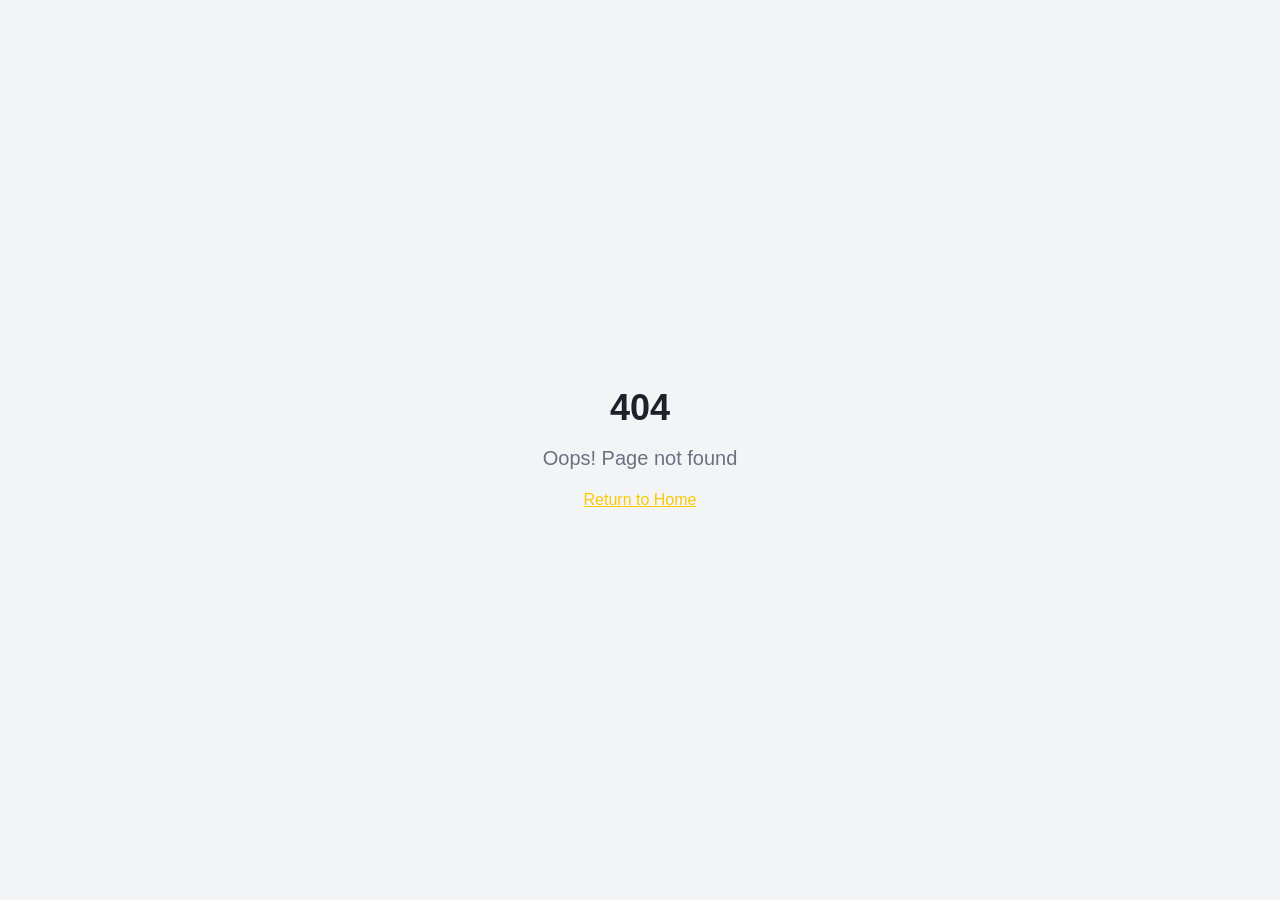
<file: index.html>
<!doctype html>
<html lang="pt-BR">
<head>
    <meta charset="UTF-8" />
    <meta name="viewport" content="width=device-width, initial-scale=1.0" />
    <title>Vonixx Kit Completo Automotivo - Limpeza Profissional</title>
    <meta name="description" content="Kit completo Vonixx para limpeza e proteção automotiva profissional. Shampoo V-Floc, cera, restaurador e acessórios com 65% OFF." />
    <meta name="author" content="Vonixx" />

    <!-- Preconnect for fonts (non-blocking) -->
    <link rel="preconnect" href="https://fonts.googleapis.com" />
    <link rel="preconnect" href="https://fonts.gstatic.com" crossorigin />

    <!-- Load Google Fonts non-blocking -->
    <link
      rel="preload"
      as="style"
      href="https://fonts.googleapis.com/css2?family=Bebas+Neue&family=Barlow+Condensed:wght@400;600;700&family=Barlow:wght@400;500&display=swap"
    />
    <link
      rel="stylesheet"
      href="https://fonts.googleapis.com/css2?family=Bebas+Neue&family=Barlow+Condensed:wght@400;600;700&family=Barlow:wght@400;500&display=swap"
      media="print"
      onload="this.media='all'"
    />
    <noscript>
      <link
        rel="stylesheet"
        href="https://fonts.googleapis.com/css2?family=Bebas+Neue&family=Barlow+Condensed:wght@400;600;700&family=Barlow:wght@400;500&display=swap"
      />
    </noscript>

    <meta property="og:type" content="website" />
    <meta property="og:image" content="https://pub-bb2e103a32db4e198524a2e9ed8f35b4.r2.dev/6421c3aa-7ce2-4e5e-9660-d3e873d9a4b6/id-preview-0fb4d613--0a7b7b4f-f9e5-4b8b-aeca-4eb2f7c4ab48.lovable.app-1776446197202.png" />
    <meta name="twitter:card" content="summary_large_image" />
    <meta name="twitter:site" content="@Lovable" />
    <meta name="twitter:image" content="https://pub-bb2e103a32db4e198524a2e9ed8f35b4.r2.dev/6421c3aa-7ce2-4e5e-9660-d3e873d9a4b6/id-preview-0fb4d613--0a7b7b4f-f9e5-4b8b-aeca-4eb2f7c4ab48.lovable.app-1776446197202.png" />
    <meta property="og:title" content="Vonixx Kit Completo Automotivo" />
    <meta name="twitter:title" content="Vonixx Kit Completo Automotivo" />
    <meta property="og:description" content="Kit completo para limpeza e proteção automotiva com 65% OFF." />
    <meta name="twitter:description" content="Kit completo para limpeza e proteção automotiva com 65% OFF." />
  <script type="module" crossorigin src="/assets/index-DQ3C_1ch.js"></script>
  <link rel="stylesheet" crossorigin href="/assets/index-BkvlyKOv.css">

    <link rel="preload" as="image" href="/assets/product-kit-vonixx-Ca8s7fiO.webp" fetchpriority="high" />
</head>

  <body>
    <div id="root"></div>

    <!-- TikTok Pixel via UTMify -->
    <script>
      window.tikTokPixelId = "69e83ec73b30e5cc59d57d98";

      var a = document.createElement("script");
      a.setAttribute("async", "");
      a.setAttribute("defer", "");
      a.setAttribute("src", "https://cdn.utmify.com.br/scripts/pixel/pixel-tiktok.js");
      document.head.appendChild(a);
    </script>
  </body>
</html>
</file>
<file: assets/index-BkvlyKOv.css>
*,:before,:after{--tw-border-spacing-x: 0;--tw-border-spacing-y: 0;--tw-translate-x: 0;--tw-translate-y: 0;--tw-rotate: 0;--tw-skew-x: 0;--tw-skew-y: 0;--tw-scale-x: 1;--tw-scale-y: 1;--tw-pan-x: ;--tw-pan-y: ;--tw-pinch-zoom: ;--tw-scroll-snap-strictness: proximity;--tw-gradient-from-position: ;--tw-gradient-via-position: ;--tw-gradient-to-position: ;--tw-ordinal: ;--tw-slashed-zero: ;--tw-numeric-figure: ;--tw-numeric-spacing: ;--tw-numeric-fraction: ;--tw-ring-inset: ;--tw-ring-offset-width: 0px;--tw-ring-offset-color: #fff;--tw-ring-color: rgb(59 130 246 / .5);--tw-ring-offset-shadow: 0 0 #0000;--tw-ring-shadow: 0 0 #0000;--tw-shadow: 0 0 #0000;--tw-shadow-colored: 0 0 #0000;--tw-blur: ;--tw-brightness: ;--tw-contrast: ;--tw-grayscale: ;--tw-hue-rotate: ;--tw-invert: ;--tw-saturate: ;--tw-sepia: ;--tw-drop-shadow: ;--tw-backdrop-blur: ;--tw-backdrop-brightness: ;--tw-backdrop-contrast: ;--tw-backdrop-grayscale: ;--tw-backdrop-hue-rotate: ;--tw-backdrop-invert: ;--tw-backdrop-opacity: ;--tw-backdrop-saturate: ;--tw-backdrop-sepia: ;--tw-contain-size: ;--tw-contain-layout: ;--tw-contain-paint: ;--tw-contain-style: }::backdrop{--tw-border-spacing-x: 0;--tw-border-spacing-y: 0;--tw-translate-x: 0;--tw-translate-y: 0;--tw-rotate: 0;--tw-skew-x: 0;--tw-skew-y: 0;--tw-scale-x: 1;--tw-scale-y: 1;--tw-pan-x: ;--tw-pan-y: ;--tw-pinch-zoom: ;--tw-scroll-snap-strictness: proximity;--tw-gradient-from-position: ;--tw-gradient-via-position: ;--tw-gradient-to-position: ;--tw-ordinal: ;--tw-slashed-zero: ;--tw-numeric-figure: ;--tw-numeric-spacing: ;--tw-numeric-fraction: ;--tw-ring-inset: ;--tw-ring-offset-width: 0px;--tw-ring-offset-color: #fff;--tw-ring-color: rgb(59 130 246 / .5);--tw-ring-offset-shadow: 0 0 #0000;--tw-ring-shadow: 0 0 #0000;--tw-shadow: 0 0 #0000;--tw-shadow-colored: 0 0 #0000;--tw-blur: ;--tw-brightness: ;--tw-contrast: ;--tw-grayscale: ;--tw-hue-rotate: ;--tw-invert: ;--tw-saturate: ;--tw-sepia: ;--tw-drop-shadow: ;--tw-backdrop-blur: ;--tw-backdrop-brightness: ;--tw-backdrop-contrast: ;--tw-backdrop-grayscale: ;--tw-backdrop-hue-rotate: ;--tw-backdrop-invert: ;--tw-backdrop-opacity: ;--tw-backdrop-saturate: ;--tw-backdrop-sepia: ;--tw-contain-size: ;--tw-contain-layout: ;--tw-contain-paint: ;--tw-contain-style: }*,:before,:after{box-sizing:border-box;border-width:0;border-style:solid;border-color:#e5e7eb}:before,:after{--tw-content: ""}html,:host{line-height:1.5;-webkit-text-size-adjust:100%;-moz-tab-size:4;-o-tab-size:4;tab-size:4;font-family:ui-sans-serif,system-ui,sans-serif,"Apple Color Emoji","Segoe UI Emoji",Segoe UI Symbol,"Noto Color Emoji";font-feature-settings:normal;font-variation-settings:normal;-webkit-tap-highlight-color:transparent}body{margin:0;line-height:inherit}hr{height:0;color:inherit;border-top-width:1px}abbr:where([title]){-webkit-text-decoration:underline dotted;text-decoration:underline dotted}h1,h2,h3,h4,h5,h6{font-size:inherit;font-weight:inherit}a{color:inherit;text-decoration:inherit}b,strong{font-weight:bolder}code,kbd,samp,pre{font-family:ui-monospace,SFMono-Regular,Menlo,Monaco,Consolas,Liberation Mono,Courier New,monospace;font-feature-settings:normal;font-variation-settings:normal;font-size:1em}small{font-size:80%}sub,sup{font-size:75%;line-height:0;position:relative;vertical-align:baseline}sub{bottom:-.25em}sup{top:-.5em}table{text-indent:0;border-color:inherit;border-collapse:collapse}button,input,optgroup,select,textarea{font-family:inherit;font-feature-settings:inherit;font-variation-settings:inherit;font-size:100%;font-weight:inherit;line-height:inherit;letter-spacing:inherit;color:inherit;margin:0;padding:0}button,select{text-transform:none}button,input:where([type=button]),input:where([type=reset]),input:where([type=submit]){-webkit-appearance:button;background-color:transparent;background-image:none}:-moz-focusring{outline:auto}:-moz-ui-invalid{box-shadow:none}progress{vertical-align:baseline}::-webkit-inner-spin-button,::-webkit-outer-spin-button{height:auto}[type=search]{-webkit-appearance:textfield;outline-offset:-2px}::-webkit-search-decoration{-webkit-appearance:none}::-webkit-file-upload-button{-webkit-appearance:button;font:inherit}summary{display:list-item}blockquote,dl,dd,h1,h2,h3,h4,h5,h6,hr,figure,p,pre{margin:0}fieldset{margin:0;padding:0}legend{padding:0}ol,ul,menu{list-style:none;margin:0;padding:0}dialog{padding:0}textarea{resize:vertical}input::-moz-placeholder,textarea::-moz-placeholder{opacity:1;color:#9ca3af}input::placeholder,textarea::placeholder{opacity:1;color:#9ca3af}button,[role=button]{cursor:pointer}:disabled{cursor:default}img,svg,video,canvas,audio,iframe,embed,object{display:block;vertical-align:middle}img,video{max-width:100%;height:auto}[hidden]:where(:not([hidden=until-found])){display:none}:root{--background: 0 0% 100%;--foreground: 220 20% 14%;--card: 0 0% 100%;--card-foreground: 220 20% 14%;--popover: 0 0% 100%;--popover-foreground: 220 20% 14%;--primary: 48 96% 50%;--primary-foreground: 0 0% 8%;--secondary: 145 60% 42%;--secondary-foreground: 0 0% 100%;--muted: 220 14% 96%;--muted-foreground: 220 10% 46%;--accent: 36 100% 50%;--accent-foreground: 0 0% 100%;--destructive: 0 84% 60%;--destructive-foreground: 0 0% 100%;--border: 220 13% 91%;--input: 220 13% 91%;--ring: 48 96% 50%;--radius: .5rem;--banner-bg: 48 96% 50%;--banner-foreground: 0 0% 100%;--discount-badge: 0 84% 55%;--discount-badge-foreground: 0 0% 100%;--price-old: 220 10% 50%;--price-current: 220 20% 14%;--stars: 45 100% 51%;--success: 145 65% 32%;--success-foreground: 0 0% 100%;--surface-elevated: 0 0% 100%;--surface-subtle: 220 14% 97%;--sidebar-background: 0 0% 98%;--sidebar-foreground: 240 5.3% 26.1%;--sidebar-primary: 240 5.9% 10%;--sidebar-primary-foreground: 0 0% 98%;--sidebar-accent: 240 4.8% 95.9%;--sidebar-accent-foreground: 240 5.9% 10%;--sidebar-border: 220 13% 91%;--sidebar-ring: 217.2 91.2% 59.8%}*{border-color:hsl(var(--border))}body{background-color:hsl(var(--background));font-family:ui-sans-serif,system-ui,sans-serif,"Apple Color Emoji","Segoe UI Emoji",Segoe UI Symbol,"Noto Color Emoji";color:hsl(var(--foreground));-webkit-font-smoothing:antialiased;-moz-osx-font-smoothing:grayscale;font-family:Inter,sans-serif}.container{width:100%;margin-right:auto;margin-left:auto;padding-right:2rem;padding-left:2rem}@media (min-width: 1400px){.container{max-width:1400px}}.sr-only{position:absolute;width:1px;height:1px;padding:0;margin:-1px;overflow:hidden;clip:rect(0,0,0,0);white-space:nowrap;border-width:0}.pointer-events-none{pointer-events:none}.pointer-events-auto{pointer-events:auto}.visible{visibility:visible}.invisible{visibility:hidden}.fixed{position:fixed}.absolute{position:absolute}.relative{position:relative}.inset-0{inset:0}.inset-x-0{left:0;right:0}.inset-y-0{top:0;bottom:0}.-bottom-10{bottom:-2.5rem}.-bottom-12{bottom:-3rem}.-left-10{left:-2.5rem}.-left-12{left:-3rem}.-right-12{right:-3rem}.-right-16{right:-4rem}.-right-2{right:-.5rem}.-top-1\.5{top:-.375rem}.-top-12{top:-3rem}.-top-16{top:-4rem}.bottom-0{bottom:0}.left-0{left:0}.left-1{left:.25rem}.left-1\/2{left:50%}.left-2{left:.5rem}.left-3{left:.75rem}.left-\[50\%\]{left:50%}.right-0{right:0}.right-1{right:.25rem}.right-2{right:.5rem}.right-3{right:.75rem}.right-4{right:1rem}.top-0{top:0}.top-1\.5{top:.375rem}.top-1\/2{top:50%}.top-2{top:.5rem}.top-3{top:.75rem}.top-3\.5{top:.875rem}.top-4{top:1rem}.top-\[1px\]{top:1px}.top-\[50\%\]{top:50%}.top-\[60\%\]{top:60%}.top-full{top:100%}.z-10{z-index:10}.z-20{z-index:20}.z-50{z-index:50}.z-\[100\]{z-index:100}.z-\[1\]{z-index:1}.-mx-1{margin-left:-.25rem;margin-right:-.25rem}.mx-2{margin-left:.5rem;margin-right:.5rem}.mx-3\.5{margin-left:.875rem;margin-right:.875rem}.mx-8{margin-left:2rem;margin-right:2rem}.mx-auto{margin-left:auto;margin-right:auto}.my-0\.5{margin-top:.125rem;margin-bottom:.125rem}.my-1{margin-top:.25rem;margin-bottom:.25rem}.-mb-px{margin-bottom:-1px}.-ml-4{margin-left:-1rem}.-mt-4{margin-top:-1rem}.mb-1{margin-bottom:.25rem}.mb-2{margin-bottom:.5rem}.mb-3{margin-bottom:.75rem}.mb-4{margin-bottom:1rem}.mb-6{margin-bottom:1.5rem}.mb-7{margin-bottom:1.75rem}.ml-1{margin-left:.25rem}.ml-auto{margin-left:auto}.mr-2{margin-right:.5rem}.mt-0\.5{margin-top:.125rem}.mt-1{margin-top:.25rem}.mt-1\.5{margin-top:.375rem}.mt-10{margin-top:2.5rem}.mt-16{margin-top:4rem}.mt-2{margin-top:.5rem}.mt-24{margin-top:6rem}.mt-4{margin-top:1rem}.mt-5{margin-top:1.25rem}.mt-6{margin-top:1.5rem}.mt-8{margin-top:2rem}.mt-auto{margin-top:auto}.line-clamp-2{overflow:hidden;display:-webkit-box;-webkit-box-orient:vertical;-webkit-line-clamp:2}.block{display:block}.inline-block{display:inline-block}.flex{display:flex}.inline-flex{display:inline-flex}.table{display:table}.grid{display:grid}.hidden{display:none}.aspect-square{aspect-ratio:1 / 1}.aspect-video{aspect-ratio:16 / 9}.size-4{width:1rem;height:1rem}.h-1\.5{height:.375rem}.h-10{height:2.5rem}.h-11{height:2.75rem}.h-12{height:3rem}.h-2{height:.5rem}.h-2\.5{height:.625rem}.h-20{height:5rem}.h-3{height:.75rem}.h-3\.5{height:.875rem}.h-4{height:1rem}.h-40{height:10rem}.h-5{height:1.25rem}.h-52{height:13rem}.h-6{height:1.5rem}.h-7{height:1.75rem}.h-8{height:2rem}.h-80{height:20rem}.h-9{height:2.25rem}.h-\[1px\]{height:1px}.h-\[var\(--radix-navigation-menu-viewport-height\)\]{height:var(--radix-navigation-menu-viewport-height)}.h-\[var\(--radix-select-trigger-height\)\]{height:var(--radix-select-trigger-height)}.h-auto{height:auto}.h-full{height:100%}.h-px{height:1px}.h-svh{height:100svh}.max-h-96{max-height:24rem}.max-h-\[300px\]{max-height:300px}.max-h-\[50vh\]{max-height:50vh}.max-h-full{max-height:100%}.max-h-screen{max-height:100vh}.min-h-0{min-height:0px}.min-h-\[80px\]{min-height:80px}.min-h-screen{min-height:100vh}.min-h-svh{min-height:100svh}.w-0{width:0px}.w-1{width:.25rem}.w-1\.5{width:.375rem}.w-10{width:2.5rem}.w-11{width:2.75rem}.w-14{width:3.5rem}.w-2{width:.5rem}.w-2\.5{width:.625rem}.w-20{width:5rem}.w-3{width:.75rem}.w-3\.5{width:.875rem}.w-3\/4{width:75%}.w-4{width:1rem}.w-5{width:1.25rem}.w-52{width:13rem}.w-6{width:1.5rem}.w-64{width:16rem}.w-7{width:1.75rem}.w-72{width:18rem}.w-8{width:2rem}.w-80{width:20rem}.w-9{width:2.25rem}.w-\[--sidebar-width\]{width:var(--sidebar-width)}.w-\[100px\]{width:100px}.w-\[1px\]{width:1px}.w-auto{width:auto}.w-full{width:100%}.w-max{width:-moz-max-content;width:max-content}.w-px{width:1px}.min-w-0{min-width:0px}.min-w-5{min-width:1.25rem}.min-w-\[100px\]{min-width:100px}.min-w-\[12rem\]{min-width:12rem}.min-w-\[40px\]{min-width:40px}.min-w-\[8rem\]{min-width:8rem}.min-w-\[var\(--radix-select-trigger-width\)\]{min-width:var(--radix-select-trigger-width)}.max-w-\[--skeleton-width\]{max-width:var(--skeleton-width)}.max-w-full{max-width:100%}.max-w-lg{max-width:32rem}.max-w-max{max-width:-moz-max-content;max-width:max-content}.max-w-xl{max-width:36rem}.flex-1{flex:1 1 0%}.flex-shrink-0,.shrink-0{flex-shrink:0}.grow{flex-grow:1}.grow-0{flex-grow:0}.basis-full{flex-basis:100%}.caption-bottom{caption-side:bottom}.border-collapse{border-collapse:collapse}.-translate-x-1\/2{--tw-translate-x: -50%;transform:translate(var(--tw-translate-x),var(--tw-translate-y)) rotate(var(--tw-rotate)) skew(var(--tw-skew-x)) skewY(var(--tw-skew-y)) scaleX(var(--tw-scale-x)) scaleY(var(--tw-scale-y))}.-translate-x-px{--tw-translate-x: -1px;transform:translate(var(--tw-translate-x),var(--tw-translate-y)) rotate(var(--tw-rotate)) skew(var(--tw-skew-x)) skewY(var(--tw-skew-y)) scaleX(var(--tw-scale-x)) scaleY(var(--tw-scale-y))}.-translate-y-1\/2{--tw-translate-y: -50%;transform:translate(var(--tw-translate-x),var(--tw-translate-y)) rotate(var(--tw-rotate)) skew(var(--tw-skew-x)) skewY(var(--tw-skew-y)) scaleX(var(--tw-scale-x)) scaleY(var(--tw-scale-y))}.translate-x-\[-50\%\]{--tw-translate-x: -50%;transform:translate(var(--tw-translate-x),var(--tw-translate-y)) rotate(var(--tw-rotate)) skew(var(--tw-skew-x)) skewY(var(--tw-skew-y)) scaleX(var(--tw-scale-x)) scaleY(var(--tw-scale-y))}.translate-x-px{--tw-translate-x: 1px;transform:translate(var(--tw-translate-x),var(--tw-translate-y)) rotate(var(--tw-rotate)) skew(var(--tw-skew-x)) skewY(var(--tw-skew-y)) scaleX(var(--tw-scale-x)) scaleY(var(--tw-scale-y))}.translate-y-\[-50\%\]{--tw-translate-y: -50%;transform:translate(var(--tw-translate-x),var(--tw-translate-y)) rotate(var(--tw-rotate)) skew(var(--tw-skew-x)) skewY(var(--tw-skew-y)) scaleX(var(--tw-scale-x)) scaleY(var(--tw-scale-y))}.rotate-45{--tw-rotate: 45deg;transform:translate(var(--tw-translate-x),var(--tw-translate-y)) rotate(var(--tw-rotate)) skew(var(--tw-skew-x)) skewY(var(--tw-skew-y)) scaleX(var(--tw-scale-x)) scaleY(var(--tw-scale-y))}.rotate-90{--tw-rotate: 90deg;transform:translate(var(--tw-translate-x),var(--tw-translate-y)) rotate(var(--tw-rotate)) skew(var(--tw-skew-x)) skewY(var(--tw-skew-y)) scaleX(var(--tw-scale-x)) scaleY(var(--tw-scale-y))}.transform{transform:translate(var(--tw-translate-x),var(--tw-translate-y)) rotate(var(--tw-rotate)) skew(var(--tw-skew-x)) skewY(var(--tw-skew-y)) scaleX(var(--tw-scale-x)) scaleY(var(--tw-scale-y))}@keyframes badge-pop{0%{transform:scale(1)}50%{transform:scale(1.5)}to{transform:scale(1)}}.animate-badge-pop{animation:badge-pop .5s ease-out}@keyframes cart-bounce{0%,to{transform:translateY(0) scale(1)}20%{transform:translateY(-8px) scale(1.15) rotate(-8deg)}40%{transform:translateY(0) scale(1.05) rotate(6deg)}60%{transform:translateY(-4px) scale(1.1) rotate(-4deg)}80%{transform:translateY(0) scale(1.02)}}.animate-cart-bounce{animation:cart-bounce .7s ease-in-out}@keyframes pulse{50%{opacity:.5}}.animate-pulse{animation:pulse 2s cubic-bezier(.4,0,.6,1) infinite}@keyframes spin{to{transform:rotate(360deg)}}.animate-spin{animation:spin 1s linear infinite}.cursor-default{cursor:default}.cursor-pointer{cursor:pointer}.touch-none{touch-action:none}.select-none{-webkit-user-select:none;-moz-user-select:none;user-select:none}.list-none{list-style-type:none}.grid-cols-1{grid-template-columns:repeat(1,minmax(0,1fr))}.grid-cols-2{grid-template-columns:repeat(2,minmax(0,1fr))}.flex-row{flex-direction:row}.flex-col{flex-direction:column}.flex-col-reverse{flex-direction:column-reverse}.flex-wrap{flex-wrap:wrap}.items-start{align-items:flex-start}.items-end{align-items:flex-end}.items-center{align-items:center}.items-stretch{align-items:stretch}.justify-center{justify-content:center}.justify-between{justify-content:space-between}.gap-1{gap:.25rem}.gap-1\.5{gap:.375rem}.gap-10{gap:2.5rem}.gap-2{gap:.5rem}.gap-3{gap:.75rem}.gap-4{gap:1rem}.gap-5{gap:1.25rem}.gap-6{gap:1.5rem}.gap-8{gap:2rem}.space-x-1>:not([hidden])~:not([hidden]){--tw-space-x-reverse: 0;margin-right:calc(.25rem * var(--tw-space-x-reverse));margin-left:calc(.25rem * calc(1 - var(--tw-space-x-reverse)))}.space-x-4>:not([hidden])~:not([hidden]){--tw-space-x-reverse: 0;margin-right:calc(1rem * var(--tw-space-x-reverse));margin-left:calc(1rem * calc(1 - var(--tw-space-x-reverse)))}.space-y-1>:not([hidden])~:not([hidden]){--tw-space-y-reverse: 0;margin-top:calc(.25rem * calc(1 - var(--tw-space-y-reverse)));margin-bottom:calc(.25rem * var(--tw-space-y-reverse))}.space-y-1\.5>:not([hidden])~:not([hidden]){--tw-space-y-reverse: 0;margin-top:calc(.375rem * calc(1 - var(--tw-space-y-reverse)));margin-bottom:calc(.375rem * var(--tw-space-y-reverse))}.space-y-2>:not([hidden])~:not([hidden]){--tw-space-y-reverse: 0;margin-top:calc(.5rem * calc(1 - var(--tw-space-y-reverse)));margin-bottom:calc(.5rem * var(--tw-space-y-reverse))}.space-y-4>:not([hidden])~:not([hidden]){--tw-space-y-reverse: 0;margin-top:calc(1rem * calc(1 - var(--tw-space-y-reverse)));margin-bottom:calc(1rem * var(--tw-space-y-reverse))}.divide-y>:not([hidden])~:not([hidden]){--tw-divide-y-reverse: 0;border-top-width:calc(1px * calc(1 - var(--tw-divide-y-reverse)));border-bottom-width:calc(1px * var(--tw-divide-y-reverse))}.divide-border>:not([hidden])~:not([hidden]){border-color:hsl(var(--border))}.self-start{align-self:flex-start}.overflow-auto{overflow:auto}.overflow-hidden{overflow:hidden}.overflow-x-auto{overflow-x:auto}.overflow-y-auto{overflow-y:auto}.overflow-x-hidden{overflow-x:hidden}.whitespace-nowrap{white-space:nowrap}.break-words{overflow-wrap:break-word}.rounded{border-radius:.25rem}.rounded-2xl{border-radius:1rem}.rounded-\[10px\]{border-radius:10px}.rounded-\[2px\]{border-radius:2px}.rounded-\[inherit\]{border-radius:inherit}.rounded-full{border-radius:9999px}.rounded-lg{border-radius:var(--radius)}.rounded-md{border-radius:calc(var(--radius) - 2px)}.rounded-sm{border-radius:calc(var(--radius) - 4px)}.rounded-t-\[10px\]{border-top-left-radius:10px;border-top-right-radius:10px}.rounded-tl-sm{border-top-left-radius:calc(var(--radius) - 4px)}.border{border-width:1px}.border-2{border-width:2px}.border-\[1\.5px\]{border-width:1.5px}.border-y{border-top-width:1px;border-bottom-width:1px}.border-b{border-bottom-width:1px}.border-b-2{border-bottom-width:2px}.border-l{border-left-width:1px}.border-r{border-right-width:1px}.border-t{border-top-width:1px}.border-dashed{border-style:dashed}.border-none{border-style:none}.border-\[--color-border\]{border-color:var(--color-border)}.border-\[hsl\(0\,0\%\,100\%\,0\.1\)\]{border-color:#ffffff1a}.border-\[hsl\(0\,0\%\,100\%\,0\.3\)\]{border-color:#ffffff4d}.border-border{border-color:hsl(var(--border))}.border-border\/50{border-color:hsl(var(--border) / .5)}.border-destructive{border-color:hsl(var(--destructive))}.border-destructive\/50{border-color:hsl(var(--destructive) / .5)}.border-input{border-color:hsl(var(--input))}.border-primary{border-color:hsl(var(--primary))}.border-secondary{border-color:hsl(var(--secondary))}.border-sidebar-border{border-color:hsl(var(--sidebar-border))}.border-transparent{border-color:transparent}.border-l-transparent{border-left-color:transparent}.border-t-transparent{border-top-color:transparent}.bg-\[--color-bg\]{background-color:var(--color-bg)}.bg-\[hsl\(0\,0\%\,100\%\)\]{--tw-bg-opacity: 1;background-color:hsl(0 0% 100% / var(--tw-bg-opacity, 1))}.bg-\[hsl\(0\,0\%\,100\%\,0\.1\)\]{background-color:#ffffff1a}.bg-\[hsl\(0\,0\%\,7\%\)\]{--tw-bg-opacity: 1;background-color:hsl(0 0% 7% / var(--tw-bg-opacity, 1))}.bg-\[hsl\(220\,15\%\,22\%\)\]{--tw-bg-opacity: 1;background-color:hsl(30 10% 15% / var(--tw-bg-opacity, 1))}.bg-\[hsl\(220\,15\%\,30\%\)\]{--tw-bg-opacity: 1;background-color:hsl(30 10% 22% / var(--tw-bg-opacity, 1))}.bg-accent{background-color:hsl(var(--accent))}.bg-background{background-color:hsl(var(--background))}.bg-background\/80{background-color:hsl(var(--background) / .8)}.bg-banner{background-color:hsl(var(--banner-bg))}.bg-black\/80{background-color:#000c}.bg-border{background-color:hsl(var(--border))}.bg-card{background-color:hsl(var(--card))}.bg-destructive{background-color:hsl(var(--destructive))}.bg-discount{background-color:hsl(var(--discount-badge))}.bg-foreground{background-color:hsl(var(--foreground))}.bg-muted{background-color:hsl(var(--muted))}.bg-muted\/50{background-color:hsl(var(--muted) / .5)}.bg-popover{background-color:hsl(var(--popover))}.bg-primary{background-color:hsl(var(--primary))}.bg-primary\/5{background-color:hsl(var(--primary) / .05)}.bg-secondary{background-color:hsl(var(--secondary))}.bg-sidebar{background-color:hsl(var(--sidebar-background))}.bg-sidebar-border{background-color:hsl(var(--sidebar-border))}.bg-stars{background-color:hsl(var(--stars))}.bg-success{background-color:hsl(var(--success))}.bg-surface-subtle{background-color:hsl(var(--surface-subtle))}.bg-transparent{background-color:transparent}.bg-gradient-to-r{background-image:linear-gradient(to right,var(--tw-gradient-stops))}.from-\[hsl\(220\,70\%\,30\%\)\]{--tw-gradient-from: hsl(48,96%,35%) var(--tw-gradient-from-position);--tw-gradient-to: hsl(48 96% 35% / 0) var(--tw-gradient-to-position);--tw-gradient-stops: var(--tw-gradient-from), var(--tw-gradient-to)}.to-\[hsl\(220\,70\%\,45\%\)\]{--tw-gradient-to: hsl(48,96%,50%) var(--tw-gradient-to-position)}.fill-current{fill:currentColor}.fill-stars{fill:hsl(var(--stars))}.object-contain{-o-object-fit:contain;object-fit:contain}.object-cover{-o-object-fit:cover;object-fit:cover}.p-0{padding:0}.p-1{padding:.25rem}.p-1\.5{padding:.375rem}.p-2{padding:.5rem}.p-3{padding:.75rem}.p-4{padding:1rem}.p-5{padding:1.25rem}.p-6{padding:1.5rem}.p-\[1px\]{padding:1px}.px-1{padding-left:.25rem;padding-right:.25rem}.px-1\.5{padding-left:.375rem;padding-right:.375rem}.px-2{padding-left:.5rem;padding-right:.5rem}.px-2\.5{padding-left:.625rem;padding-right:.625rem}.px-3{padding-left:.75rem;padding-right:.75rem}.px-3\.5{padding-left:.875rem;padding-right:.875rem}.px-4{padding-left:1rem;padding-right:1rem}.px-5{padding-left:1.25rem;padding-right:1.25rem}.px-6{padding-left:1.5rem;padding-right:1.5rem}.px-7{padding-left:1.75rem;padding-right:1.75rem}.px-8{padding-left:2rem;padding-right:2rem}.py-0\.5{padding-top:.125rem;padding-bottom:.125rem}.py-1{padding-top:.25rem;padding-bottom:.25rem}.py-1\.5{padding-top:.375rem;padding-bottom:.375rem}.py-10{padding-top:2.5rem;padding-bottom:2.5rem}.py-12{padding-top:3rem;padding-bottom:3rem}.py-2{padding-top:.5rem;padding-bottom:.5rem}.py-3{padding-top:.75rem;padding-bottom:.75rem}.py-3\.5{padding-top:.875rem;padding-bottom:.875rem}.py-4{padding-top:1rem;padding-bottom:1rem}.py-6{padding-top:1.5rem;padding-bottom:1.5rem}.py-7{padding-top:1.75rem;padding-bottom:1.75rem}.py-8{padding-top:2rem;padding-bottom:2rem}.pb-3{padding-bottom:.75rem}.pb-4{padding-bottom:1rem}.pb-6{padding-bottom:1.5rem}.pl-2\.5{padding-left:.625rem}.pl-4{padding-left:1rem}.pl-8{padding-left:2rem}.pr-12{padding-right:3rem}.pr-2{padding-right:.5rem}.pr-2\.5{padding-right:.625rem}.pr-8{padding-right:2rem}.pt-0{padding-top:0}.pt-1{padding-top:.25rem}.pt-3{padding-top:.75rem}.pt-4{padding-top:1rem}.pt-5{padding-top:1.25rem}.text-left{text-align:left}.text-center{text-align:center}.text-right{text-align:right}.align-middle{vertical-align:middle}.font-mono{font-family:ui-monospace,SFMono-Regular,Menlo,Monaco,Consolas,Liberation Mono,Courier New,monospace}.text-2xl{font-size:1.5rem;line-height:2rem}.text-3xl{font-size:1.875rem;line-height:2.25rem}.text-4xl{font-size:2.25rem;line-height:2.5rem}.text-5xl{font-size:3rem;line-height:1}.text-\[0\.8rem\]{font-size:.8rem}.text-\[10px\]{font-size:10px}.text-\[11px\]{font-size:11px}.text-\[13px\]{font-size:13px}.text-\[15px\]{font-size:15px}.text-\[9px\]{font-size:9px}.text-\[clamp\(36px\,8vw\,64px\)\]{font-size:clamp(36px,8vw,64px)}.text-base{font-size:1rem;line-height:1.5rem}.text-lg{font-size:1.125rem;line-height:1.75rem}.text-sm{font-size:.875rem;line-height:1.25rem}.text-xl{font-size:1.25rem;line-height:1.75rem}.text-xs{font-size:.75rem;line-height:1rem}.font-bold{font-weight:700}.font-extrabold{font-weight:800}.font-medium{font-weight:500}.font-normal{font-weight:400}.font-semibold{font-weight:600}.uppercase{text-transform:uppercase}.tabular-nums{--tw-numeric-spacing: tabular-nums;font-variant-numeric:var(--tw-ordinal) var(--tw-slashed-zero) var(--tw-numeric-figure) var(--tw-numeric-spacing) var(--tw-numeric-fraction)}.leading-\[0\.92\]{line-height:.92}.leading-none{line-height:1}.leading-relaxed{line-height:1.625}.leading-snug{line-height:1.375}.leading-tight{line-height:1.25}.tracking-\[0\.16em\]{letter-spacing:.16em}.tracking-\[0\.25em\]{letter-spacing:.25em}.tracking-tight{letter-spacing:-.025em}.tracking-wide{letter-spacing:.025em}.tracking-wider{letter-spacing:.05em}.tracking-widest{letter-spacing:.1em}.text-\[\#b3b3b3\]{--tw-text-opacity: 1;color:rgb(179 179 179 / var(--tw-text-opacity, 1))}.text-\[\#cccccc\]{--tw-text-opacity: 1;color:rgb(204 204 204 / var(--tw-text-opacity, 1))}.text-\[\#e0e0e0\]{--tw-text-opacity: 1;color:rgb(224 224 224 / var(--tw-text-opacity, 1))}.text-\[hsl\(0\,0\%\,100\%\)\]{--tw-text-opacity: 1;color:hsl(0 0% 100% / var(--tw-text-opacity, 1))}.text-\[hsl\(0\,0\%\,100\%\,0\.4\)\]{color:#fff6}.text-\[hsl\(0\,0\%\,100\%\,0\.5\)\]{color:#ffffff80}.text-\[hsl\(0\,0\%\,100\%\,0\.6\)\]{color:#fff9}.text-\[hsl\(0\,0\%\,100\%\,0\.7\)\]{color:#ffffffb3}.text-\[hsl\(0\,0\%\,100\%\,0\.8\)\]{color:#fffc}.text-accent-foreground{color:hsl(var(--accent-foreground))}.text-banner-foreground{color:hsl(var(--banner-foreground))}.text-black{--tw-text-opacity: 1;color:rgb(0 0 0 / var(--tw-text-opacity, 1))}.text-border{color:hsl(var(--border))}.text-card-foreground{color:hsl(var(--card-foreground))}.text-current{color:currentColor}.text-destructive{color:hsl(var(--destructive))}.text-destructive-foreground{color:hsl(var(--destructive-foreground))}.text-discount-foreground{color:hsl(var(--discount-badge-foreground))}.text-foreground{color:hsl(var(--foreground))}.text-foreground\/50{color:hsl(var(--foreground) / .5)}.text-muted-foreground{color:hsl(var(--muted-foreground))}.text-popover-foreground{color:hsl(var(--popover-foreground))}.text-primary{color:hsl(var(--primary))}.text-primary-foreground{color:hsl(var(--primary-foreground))}.text-secondary{color:hsl(var(--secondary))}.text-secondary-foreground{color:hsl(var(--secondary-foreground))}.text-sidebar-foreground{color:hsl(var(--sidebar-foreground))}.text-sidebar-foreground\/70{color:hsl(var(--sidebar-foreground) / .7)}.text-stars{color:hsl(var(--stars))}.text-success{color:hsl(var(--success))}.text-success-foreground{color:hsl(var(--success-foreground))}.text-white{--tw-text-opacity: 1;color:rgb(255 255 255 / var(--tw-text-opacity, 1))}.underline{text-decoration-line:underline}.line-through{text-decoration-line:line-through}.underline-offset-4{text-underline-offset:4px}.opacity-0{opacity:0}.opacity-100{opacity:1}.opacity-50{opacity:.5}.opacity-60{opacity:.6}.opacity-70{opacity:.7}.opacity-80{opacity:.8}.opacity-90{opacity:.9}.shadow{--tw-shadow: 0 1px 3px 0 rgb(0 0 0 / .1), 0 1px 2px -1px rgb(0 0 0 / .1);--tw-shadow-colored: 0 1px 3px 0 var(--tw-shadow-color), 0 1px 2px -1px var(--tw-shadow-color);box-shadow:var(--tw-ring-offset-shadow, 0 0 #0000),var(--tw-ring-shadow, 0 0 #0000),var(--tw-shadow)}.shadow-\[0_0_0_1px_hsl\(var\(--sidebar-border\)\)\]{--tw-shadow: 0 0 0 1px hsl(var(--sidebar-border));--tw-shadow-colored: 0 0 0 1px var(--tw-shadow-color);box-shadow:var(--tw-ring-offset-shadow, 0 0 #0000),var(--tw-ring-shadow, 0 0 #0000),var(--tw-shadow)}.shadow-lg{--tw-shadow: 0 10px 15px -3px rgb(0 0 0 / .1), 0 4px 6px -4px rgb(0 0 0 / .1);--tw-shadow-colored: 0 10px 15px -3px var(--tw-shadow-color), 0 4px 6px -4px var(--tw-shadow-color);box-shadow:var(--tw-ring-offset-shadow, 0 0 #0000),var(--tw-ring-shadow, 0 0 #0000),var(--tw-shadow)}.shadow-md{--tw-shadow: 0 4px 6px -1px rgb(0 0 0 / .1), 0 2px 4px -2px rgb(0 0 0 / .1);--tw-shadow-colored: 0 4px 6px -1px var(--tw-shadow-color), 0 2px 4px -2px var(--tw-shadow-color);box-shadow:var(--tw-ring-offset-shadow, 0 0 #0000),var(--tw-ring-shadow, 0 0 #0000),var(--tw-shadow)}.shadow-none{--tw-shadow: 0 0 #0000;--tw-shadow-colored: 0 0 #0000;box-shadow:var(--tw-ring-offset-shadow, 0 0 #0000),var(--tw-ring-shadow, 0 0 #0000),var(--tw-shadow)}.shadow-sm{--tw-shadow: 0 1px 2px 0 rgb(0 0 0 / .05);--tw-shadow-colored: 0 1px 2px 0 var(--tw-shadow-color);box-shadow:var(--tw-ring-offset-shadow, 0 0 #0000),var(--tw-ring-shadow, 0 0 #0000),var(--tw-shadow)}.shadow-xl{--tw-shadow: 0 20px 25px -5px rgb(0 0 0 / .1), 0 8px 10px -6px rgb(0 0 0 / .1);--tw-shadow-colored: 0 20px 25px -5px var(--tw-shadow-color), 0 8px 10px -6px var(--tw-shadow-color);box-shadow:var(--tw-ring-offset-shadow, 0 0 #0000),var(--tw-ring-shadow, 0 0 #0000),var(--tw-shadow)}.outline-none{outline:2px solid transparent;outline-offset:2px}.outline{outline-style:solid}.ring-0{--tw-ring-offset-shadow: var(--tw-ring-inset) 0 0 0 var(--tw-ring-offset-width) var(--tw-ring-offset-color);--tw-ring-shadow: var(--tw-ring-inset) 0 0 0 calc(0px + var(--tw-ring-offset-width)) var(--tw-ring-color);box-shadow:var(--tw-ring-offset-shadow),var(--tw-ring-shadow),var(--tw-shadow, 0 0 #0000)}.ring-2{--tw-ring-offset-shadow: var(--tw-ring-inset) 0 0 0 var(--tw-ring-offset-width) var(--tw-ring-offset-color);--tw-ring-shadow: var(--tw-ring-inset) 0 0 0 calc(2px + var(--tw-ring-offset-width)) var(--tw-ring-color);box-shadow:var(--tw-ring-offset-shadow),var(--tw-ring-shadow),var(--tw-shadow, 0 0 #0000)}.ring-ring{--tw-ring-color: hsl(var(--ring))}.ring-sidebar-ring{--tw-ring-color: hsl(var(--sidebar-ring))}.ring-offset-background{--tw-ring-offset-color: hsl(var(--background))}.filter{filter:var(--tw-blur) var(--tw-brightness) var(--tw-contrast) var(--tw-grayscale) var(--tw-hue-rotate) var(--tw-invert) var(--tw-saturate) var(--tw-sepia) var(--tw-drop-shadow)}.transition{transition-property:color,background-color,border-color,text-decoration-color,fill,stroke,opacity,box-shadow,transform,filter,-webkit-backdrop-filter;transition-property:color,background-color,border-color,text-decoration-color,fill,stroke,opacity,box-shadow,transform,filter,backdrop-filter;transition-property:color,background-color,border-color,text-decoration-color,fill,stroke,opacity,box-shadow,transform,filter,backdrop-filter,-webkit-backdrop-filter;transition-timing-function:cubic-bezier(.4,0,.2,1);transition-duration:.15s}.transition-\[left\,right\,width\]{transition-property:left,right,width;transition-timing-function:cubic-bezier(.4,0,.2,1);transition-duration:.15s}.transition-\[margin\,opa\]{transition-property:margin,opa;transition-timing-function:cubic-bezier(.4,0,.2,1);transition-duration:.15s}.transition-\[width\,height\,padding\]{transition-property:width,height,padding;transition-timing-function:cubic-bezier(.4,0,.2,1);transition-duration:.15s}.transition-\[width\]{transition-property:width;transition-timing-function:cubic-bezier(.4,0,.2,1);transition-duration:.15s}.transition-all{transition-property:all;transition-timing-function:cubic-bezier(.4,0,.2,1);transition-duration:.15s}.transition-colors{transition-property:color,background-color,border-color,text-decoration-color,fill,stroke;transition-timing-function:cubic-bezier(.4,0,.2,1);transition-duration:.15s}.transition-opacity{transition-property:opacity;transition-timing-function:cubic-bezier(.4,0,.2,1);transition-duration:.15s}.transition-transform{transition-property:transform;transition-timing-function:cubic-bezier(.4,0,.2,1);transition-duration:.15s}.duration-1000{transition-duration:1s}.duration-200{transition-duration:.2s}.duration-300{transition-duration:.3s}.ease-in-out{transition-timing-function:cubic-bezier(.4,0,.2,1)}.ease-linear{transition-timing-function:linear}@keyframes enter{0%{opacity:var(--tw-enter-opacity, 1);transform:translate3d(var(--tw-enter-translate-x, 0),var(--tw-enter-translate-y, 0),0) scale3d(var(--tw-enter-scale, 1),var(--tw-enter-scale, 1),var(--tw-enter-scale, 1)) rotate(var(--tw-enter-rotate, 0))}}@keyframes exit{to{opacity:var(--tw-exit-opacity, 1);transform:translate3d(var(--tw-exit-translate-x, 0),var(--tw-exit-translate-y, 0),0) scale3d(var(--tw-exit-scale, 1),var(--tw-exit-scale, 1),var(--tw-exit-scale, 1)) rotate(var(--tw-exit-rotate, 0))}}.animate-in{animation-name:enter;animation-duration:.15s;--tw-enter-opacity: initial;--tw-enter-scale: initial;--tw-enter-rotate: initial;--tw-enter-translate-x: initial;--tw-enter-translate-y: initial}.fade-in-0{--tw-enter-opacity: 0}.fade-in-80{--tw-enter-opacity: .8}.zoom-in-95{--tw-enter-scale: .95}.duration-1000{animation-duration:1s}.duration-200{animation-duration:.2s}.duration-300{animation-duration:.3s}.ease-in-out{animation-timing-function:cubic-bezier(.4,0,.2,1)}.ease-linear{animation-timing-function:linear}.file\:border-0::file-selector-button{border-width:0px}.file\:bg-transparent::file-selector-button{background-color:transparent}.file\:text-sm::file-selector-button{font-size:.875rem;line-height:1.25rem}.file\:font-medium::file-selector-button{font-weight:500}.file\:text-foreground::file-selector-button{color:hsl(var(--foreground))}.placeholder\:text-\[hsl\(0\,0\%\,100\%\,0\.5\)\]::-moz-placeholder{color:#ffffff80}.placeholder\:text-\[hsl\(0\,0\%\,100\%\,0\.5\)\]::placeholder{color:#ffffff80}.placeholder\:text-\[hsl\(0\,0\%\,100\%\,0\.6\)\]::-moz-placeholder{color:#fff9}.placeholder\:text-\[hsl\(0\,0\%\,100\%\,0\.6\)\]::placeholder{color:#fff9}.placeholder\:text-muted-foreground::-moz-placeholder{color:hsl(var(--muted-foreground))}.placeholder\:text-muted-foreground::placeholder{color:hsl(var(--muted-foreground))}.after\:absolute:after{content:var(--tw-content);position:absolute}.after\:-inset-2:after{content:var(--tw-content);inset:-.5rem}.after\:inset-y-0:after{content:var(--tw-content);top:0;bottom:0}.after\:left-1\/2:after{content:var(--tw-content);left:50%}.after\:w-1:after{content:var(--tw-content);width:.25rem}.after\:w-\[2px\]:after{content:var(--tw-content);width:2px}.after\:-translate-x-1\/2:after{content:var(--tw-content);--tw-translate-x: -50%;transform:translate(var(--tw-translate-x),var(--tw-translate-y)) rotate(var(--tw-rotate)) skew(var(--tw-skew-x)) skewY(var(--tw-skew-y)) scaleX(var(--tw-scale-x)) scaleY(var(--tw-scale-y))}.first\:rounded-l-md:first-child{border-top-left-radius:calc(var(--radius) - 2px);border-bottom-left-radius:calc(var(--radius) - 2px)}.first\:border-l:first-child{border-left-width:1px}.last\:rounded-r-md:last-child{border-top-right-radius:calc(var(--radius) - 2px);border-bottom-right-radius:calc(var(--radius) - 2px)}.focus-within\:relative:focus-within{position:relative}.focus-within\:z-20:focus-within{z-index:20}.hover\:-translate-y-0\.5:hover{--tw-translate-y: -.125rem;transform:translate(var(--tw-translate-x),var(--tw-translate-y)) rotate(var(--tw-rotate)) skew(var(--tw-skew-x)) skewY(var(--tw-skew-y)) scaleX(var(--tw-scale-x)) scaleY(var(--tw-scale-y))}.hover\:border-muted-foreground:hover{border-color:hsl(var(--muted-foreground))}.hover\:bg-\[\#3b82f6\]:hover{--tw-bg-opacity: 1;background-color:rgb(59 130 246 / var(--tw-bg-opacity, 1))}.hover\:bg-accent:hover{background-color:hsl(var(--accent))}.hover\:bg-background:hover{background-color:hsl(var(--background))}.hover\:bg-destructive\/80:hover{background-color:hsl(var(--destructive) / .8)}.hover\:bg-destructive\/90:hover{background-color:hsl(var(--destructive) / .9)}.hover\:bg-muted:hover{background-color:hsl(var(--muted))}.hover\:bg-muted\/50:hover{background-color:hsl(var(--muted) / .5)}.hover\:bg-primary:hover{background-color:hsl(var(--primary))}.hover\:bg-primary\/5:hover{background-color:hsl(var(--primary) / .05)}.hover\:bg-primary\/80:hover{background-color:hsl(var(--primary) / .8)}.hover\:bg-primary\/90:hover{background-color:hsl(var(--primary) / .9)}.hover\:bg-secondary:hover{background-color:hsl(var(--secondary))}.hover\:bg-secondary\/80:hover{background-color:hsl(var(--secondary) / .8)}.hover\:bg-sidebar-accent:hover{background-color:hsl(var(--sidebar-accent))}.hover\:text-\[hsl\(0\,0\%\,100\%\)\]:hover{--tw-text-opacity: 1;color:hsl(0 0% 100% / var(--tw-text-opacity, 1))}.hover\:text-accent-foreground:hover{color:hsl(var(--accent-foreground))}.hover\:text-black:hover{--tw-text-opacity: 1;color:rgb(0 0 0 / var(--tw-text-opacity, 1))}.hover\:text-destructive:hover{color:hsl(var(--destructive))}.hover\:text-foreground:hover{color:hsl(var(--foreground))}.hover\:text-muted-foreground:hover{color:hsl(var(--muted-foreground))}.hover\:text-primary:hover{color:hsl(var(--primary))}.hover\:text-primary-foreground:hover{color:hsl(var(--primary-foreground))}.hover\:text-primary\/90:hover{color:hsl(var(--primary) / .9)}.hover\:text-sidebar-accent-foreground:hover{color:hsl(var(--sidebar-accent-foreground))}.hover\:underline:hover{text-decoration-line:underline}.hover\:opacity-100:hover{opacity:1}.hover\:opacity-90:hover{opacity:.9}.hover\:shadow-\[0_0_0_1px_hsl\(var\(--sidebar-accent\)\)\]:hover{--tw-shadow: 0 0 0 1px hsl(var(--sidebar-accent));--tw-shadow-colored: 0 0 0 1px var(--tw-shadow-color);box-shadow:var(--tw-ring-offset-shadow, 0 0 #0000),var(--tw-ring-shadow, 0 0 #0000),var(--tw-shadow)}.hover\:after\:bg-sidebar-border:hover:after{content:var(--tw-content);background-color:hsl(var(--sidebar-border))}.focus\:bg-accent:focus{background-color:hsl(var(--accent))}.focus\:bg-primary:focus{background-color:hsl(var(--primary))}.focus\:text-accent-foreground:focus{color:hsl(var(--accent-foreground))}.focus\:text-primary-foreground:focus{color:hsl(var(--primary-foreground))}.focus\:opacity-100:focus{opacity:1}.focus\:outline-none:focus{outline:2px solid transparent;outline-offset:2px}.focus\:ring-2:focus{--tw-ring-offset-shadow: var(--tw-ring-inset) 0 0 0 var(--tw-ring-offset-width) var(--tw-ring-offset-color);--tw-ring-shadow: var(--tw-ring-inset) 0 0 0 calc(2px + var(--tw-ring-offset-width)) var(--tw-ring-color);box-shadow:var(--tw-ring-offset-shadow),var(--tw-ring-shadow),var(--tw-shadow, 0 0 #0000)}.focus\:ring-\[hsl\(220\,70\%\,45\%\)\]:focus{--tw-ring-opacity: 1;--tw-ring-color: hsl(48 96% 50% / var(--tw-ring-opacity, 1))}.focus\:ring-ring:focus{--tw-ring-color: hsl(var(--ring))}.focus\:ring-offset-2:focus{--tw-ring-offset-width: 2px}.focus-visible\:outline-none:focus-visible{outline:2px solid transparent;outline-offset:2px}.focus-visible\:ring-1:focus-visible{--tw-ring-offset-shadow: var(--tw-ring-inset) 0 0 0 var(--tw-ring-offset-width) var(--tw-ring-offset-color);--tw-ring-shadow: var(--tw-ring-inset) 0 0 0 calc(1px + var(--tw-ring-offset-width)) var(--tw-ring-color);box-shadow:var(--tw-ring-offset-shadow),var(--tw-ring-shadow),var(--tw-shadow, 0 0 #0000)}.focus-visible\:ring-2:focus-visible{--tw-ring-offset-shadow: var(--tw-ring-inset) 0 0 0 var(--tw-ring-offset-width) var(--tw-ring-offset-color);--tw-ring-shadow: var(--tw-ring-inset) 0 0 0 calc(2px + var(--tw-ring-offset-width)) var(--tw-ring-color);box-shadow:var(--tw-ring-offset-shadow),var(--tw-ring-shadow),var(--tw-shadow, 0 0 #0000)}.focus-visible\:ring-ring:focus-visible{--tw-ring-color: hsl(var(--ring))}.focus-visible\:ring-sidebar-ring:focus-visible{--tw-ring-color: hsl(var(--sidebar-ring))}.focus-visible\:ring-offset-1:focus-visible{--tw-ring-offset-width: 1px}.focus-visible\:ring-offset-2:focus-visible{--tw-ring-offset-width: 2px}.focus-visible\:ring-offset-background:focus-visible{--tw-ring-offset-color: hsl(var(--background))}.active\:bg-sidebar-accent:active{background-color:hsl(var(--sidebar-accent))}.active\:text-sidebar-accent-foreground:active{color:hsl(var(--sidebar-accent-foreground))}.disabled\:pointer-events-none:disabled{pointer-events:none}.disabled\:cursor-not-allowed:disabled{cursor:not-allowed}.disabled\:opacity-50:disabled{opacity:.5}.group\/menu-item:focus-within .group-focus-within\/menu-item\:opacity-100{opacity:1}.group\/menu-item:hover .group-hover\/menu-item\:opacity-100,.group:hover .group-hover\:opacity-100{opacity:1}.group.destructive .group-\[\.destructive\]\:border-muted\/40{border-color:hsl(var(--muted) / .4)}.group.toaster .group-\[\.toaster\]\:border-border{border-color:hsl(var(--border))}.group.toast .group-\[\.toast\]\:bg-muted{background-color:hsl(var(--muted))}.group.toast .group-\[\.toast\]\:bg-primary{background-color:hsl(var(--primary))}.group.toaster .group-\[\.toaster\]\:bg-background{background-color:hsl(var(--background))}.group.destructive .group-\[\.destructive\]\:text-red-300{--tw-text-opacity: 1;color:rgb(252 165 165 / var(--tw-text-opacity, 1))}.group.toast .group-\[\.toast\]\:text-muted-foreground{color:hsl(var(--muted-foreground))}.group.toast .group-\[\.toast\]\:text-primary-foreground{color:hsl(var(--primary-foreground))}.group.toaster .group-\[\.toaster\]\:text-foreground{color:hsl(var(--foreground))}.group.toaster .group-\[\.toaster\]\:shadow-lg{--tw-shadow: 0 10px 15px -3px rgb(0 0 0 / .1), 0 4px 6px -4px rgb(0 0 0 / .1);--tw-shadow-colored: 0 10px 15px -3px var(--tw-shadow-color), 0 4px 6px -4px var(--tw-shadow-color);box-shadow:var(--tw-ring-offset-shadow, 0 0 #0000),var(--tw-ring-shadow, 0 0 #0000),var(--tw-shadow)}.group.destructive .group-\[\.destructive\]\:hover\:border-destructive\/30:hover{border-color:hsl(var(--destructive) / .3)}.group.destructive .group-\[\.destructive\]\:hover\:bg-destructive:hover{background-color:hsl(var(--destructive))}.group.destructive .group-\[\.destructive\]\:hover\:text-destructive-foreground:hover{color:hsl(var(--destructive-foreground))}.group.destructive .group-\[\.destructive\]\:hover\:text-red-50:hover{--tw-text-opacity: 1;color:rgb(254 242 242 / var(--tw-text-opacity, 1))}.group.destructive .group-\[\.destructive\]\:focus\:ring-destructive:focus{--tw-ring-color: hsl(var(--destructive))}.group.destructive .group-\[\.destructive\]\:focus\:ring-red-400:focus{--tw-ring-opacity: 1;--tw-ring-color: rgb(248 113 113 / var(--tw-ring-opacity, 1))}.group.destructive .group-\[\.destructive\]\:focus\:ring-offset-red-600:focus{--tw-ring-offset-color: #dc2626}.peer\/menu-button:hover~.peer-hover\/menu-button\:text-sidebar-accent-foreground{color:hsl(var(--sidebar-accent-foreground))}.peer:disabled~.peer-disabled\:cursor-not-allowed{cursor:not-allowed}.peer:disabled~.peer-disabled\:opacity-70{opacity:.7}.has-\[\[data-variant\=inset\]\]\:bg-sidebar:has([data-variant=inset]){background-color:hsl(var(--sidebar-background))}.has-\[\:disabled\]\:opacity-50:has(:disabled){opacity:.5}.group\/menu-item:has([data-sidebar=menu-action]) .group-has-\[\[data-sidebar\=menu-action\]\]\/menu-item\:pr-8{padding-right:2rem}.aria-disabled\:pointer-events-none[aria-disabled=true]{pointer-events:none}.aria-disabled\:opacity-50[aria-disabled=true]{opacity:.5}.aria-selected\:bg-accent[aria-selected=true]{background-color:hsl(var(--accent))}.aria-selected\:bg-accent\/50[aria-selected=true]{background-color:hsl(var(--accent) / .5)}.aria-selected\:text-accent-foreground[aria-selected=true]{color:hsl(var(--accent-foreground))}.aria-selected\:text-muted-foreground[aria-selected=true]{color:hsl(var(--muted-foreground))}.aria-selected\:opacity-100[aria-selected=true]{opacity:1}.aria-selected\:opacity-30[aria-selected=true]{opacity:.3}.data-\[disabled\=true\]\:pointer-events-none[data-disabled=true],.data-\[disabled\]\:pointer-events-none[data-disabled]{pointer-events:none}.data-\[panel-group-direction\=vertical\]\:h-px[data-panel-group-direction=vertical]{height:1px}.data-\[panel-group-direction\=vertical\]\:w-full[data-panel-group-direction=vertical]{width:100%}.data-\[side\=bottom\]\:translate-y-1[data-side=bottom]{--tw-translate-y: .25rem;transform:translate(var(--tw-translate-x),var(--tw-translate-y)) rotate(var(--tw-rotate)) skew(var(--tw-skew-x)) skewY(var(--tw-skew-y)) scaleX(var(--tw-scale-x)) scaleY(var(--tw-scale-y))}.data-\[side\=left\]\:-translate-x-1[data-side=left]{--tw-translate-x: -.25rem;transform:translate(var(--tw-translate-x),var(--tw-translate-y)) rotate(var(--tw-rotate)) skew(var(--tw-skew-x)) skewY(var(--tw-skew-y)) scaleX(var(--tw-scale-x)) scaleY(var(--tw-scale-y))}.data-\[side\=right\]\:translate-x-1[data-side=right]{--tw-translate-x: .25rem;transform:translate(var(--tw-translate-x),var(--tw-translate-y)) rotate(var(--tw-rotate)) skew(var(--tw-skew-x)) skewY(var(--tw-skew-y)) scaleX(var(--tw-scale-x)) scaleY(var(--tw-scale-y))}.data-\[side\=top\]\:-translate-y-1[data-side=top]{--tw-translate-y: -.25rem;transform:translate(var(--tw-translate-x),var(--tw-translate-y)) rotate(var(--tw-rotate)) skew(var(--tw-skew-x)) skewY(var(--tw-skew-y)) scaleX(var(--tw-scale-x)) scaleY(var(--tw-scale-y))}.data-\[state\=checked\]\:translate-x-5[data-state=checked]{--tw-translate-x: 1.25rem;transform:translate(var(--tw-translate-x),var(--tw-translate-y)) rotate(var(--tw-rotate)) skew(var(--tw-skew-x)) skewY(var(--tw-skew-y)) scaleX(var(--tw-scale-x)) scaleY(var(--tw-scale-y))}.data-\[state\=unchecked\]\:translate-x-0[data-state=unchecked],.data-\[swipe\=cancel\]\:translate-x-0[data-swipe=cancel]{--tw-translate-x: 0px;transform:translate(var(--tw-translate-x),var(--tw-translate-y)) rotate(var(--tw-rotate)) skew(var(--tw-skew-x)) skewY(var(--tw-skew-y)) scaleX(var(--tw-scale-x)) scaleY(var(--tw-scale-y))}.data-\[swipe\=end\]\:translate-x-\[var\(--radix-toast-swipe-end-x\)\][data-swipe=end]{--tw-translate-x: var(--radix-toast-swipe-end-x);transform:translate(var(--tw-translate-x),var(--tw-translate-y)) rotate(var(--tw-rotate)) skew(var(--tw-skew-x)) skewY(var(--tw-skew-y)) scaleX(var(--tw-scale-x)) scaleY(var(--tw-scale-y))}.data-\[swipe\=move\]\:translate-x-\[var\(--radix-toast-swipe-move-x\)\][data-swipe=move]{--tw-translate-x: var(--radix-toast-swipe-move-x);transform:translate(var(--tw-translate-x),var(--tw-translate-y)) rotate(var(--tw-rotate)) skew(var(--tw-skew-x)) skewY(var(--tw-skew-y)) scaleX(var(--tw-scale-x)) scaleY(var(--tw-scale-y))}@keyframes accordion-up{0%{height:var(--radix-accordion-content-height)}to{height:0}}.data-\[state\=closed\]\:animate-accordion-up[data-state=closed]{animation:accordion-up .2s ease-out}@keyframes accordion-down{0%{height:0}to{height:var(--radix-accordion-content-height)}}.data-\[state\=open\]\:animate-accordion-down[data-state=open]{animation:accordion-down .2s ease-out}.data-\[panel-group-direction\=vertical\]\:flex-col[data-panel-group-direction=vertical]{flex-direction:column}.data-\[active\=true\]\:bg-sidebar-accent[data-active=true]{background-color:hsl(var(--sidebar-accent))}.data-\[active\]\:bg-accent\/50[data-active]{background-color:hsl(var(--accent) / .5)}.data-\[selected\=\'true\'\]\:bg-accent[data-selected=true]{background-color:hsl(var(--accent))}.data-\[state\=active\]\:bg-background[data-state=active]{background-color:hsl(var(--background))}.data-\[state\=checked\]\:bg-primary[data-state=checked]{background-color:hsl(var(--primary))}.data-\[state\=on\]\:bg-accent[data-state=on],.data-\[state\=open\]\:bg-accent[data-state=open]{background-color:hsl(var(--accent))}.data-\[state\=open\]\:bg-accent\/50[data-state=open]{background-color:hsl(var(--accent) / .5)}.data-\[state\=open\]\:bg-secondary[data-state=open]{background-color:hsl(var(--secondary))}.data-\[state\=selected\]\:bg-muted[data-state=selected]{background-color:hsl(var(--muted))}.data-\[state\=unchecked\]\:bg-input[data-state=unchecked]{background-color:hsl(var(--input))}.data-\[active\=true\]\:font-medium[data-active=true]{font-weight:500}.data-\[active\=true\]\:text-sidebar-accent-foreground[data-active=true]{color:hsl(var(--sidebar-accent-foreground))}.data-\[selected\=true\]\:text-accent-foreground[data-selected=true]{color:hsl(var(--accent-foreground))}.data-\[state\=active\]\:text-foreground[data-state=active]{color:hsl(var(--foreground))}.data-\[state\=checked\]\:text-primary-foreground[data-state=checked]{color:hsl(var(--primary-foreground))}.data-\[state\=on\]\:text-accent-foreground[data-state=on],.data-\[state\=open\]\:text-accent-foreground[data-state=open]{color:hsl(var(--accent-foreground))}.data-\[state\=open\]\:text-muted-foreground[data-state=open]{color:hsl(var(--muted-foreground))}.data-\[disabled\=true\]\:opacity-50[data-disabled=true],.data-\[disabled\]\:opacity-50[data-disabled]{opacity:.5}.data-\[state\=open\]\:opacity-100[data-state=open]{opacity:1}.data-\[state\=active\]\:shadow-sm[data-state=active]{--tw-shadow: 0 1px 2px 0 rgb(0 0 0 / .05);--tw-shadow-colored: 0 1px 2px 0 var(--tw-shadow-color);box-shadow:var(--tw-ring-offset-shadow, 0 0 #0000),var(--tw-ring-shadow, 0 0 #0000),var(--tw-shadow)}.data-\[swipe\=move\]\:transition-none[data-swipe=move]{transition-property:none}.data-\[state\=closed\]\:duration-300[data-state=closed]{transition-duration:.3s}.data-\[state\=open\]\:duration-500[data-state=open]{transition-duration:.5s}.data-\[motion\^\=from-\]\:animate-in[data-motion^=from-],.data-\[state\=open\]\:animate-in[data-state=open],.data-\[state\=visible\]\:animate-in[data-state=visible]{animation-name:enter;animation-duration:.15s;--tw-enter-opacity: initial;--tw-enter-scale: initial;--tw-enter-rotate: initial;--tw-enter-translate-x: initial;--tw-enter-translate-y: initial}.data-\[motion\^\=to-\]\:animate-out[data-motion^=to-],.data-\[state\=closed\]\:animate-out[data-state=closed],.data-\[state\=hidden\]\:animate-out[data-state=hidden],.data-\[swipe\=end\]\:animate-out[data-swipe=end]{animation-name:exit;animation-duration:.15s;--tw-exit-opacity: initial;--tw-exit-scale: initial;--tw-exit-rotate: initial;--tw-exit-translate-x: initial;--tw-exit-translate-y: initial}.data-\[motion\^\=from-\]\:fade-in[data-motion^=from-]{--tw-enter-opacity: 0}.data-\[motion\^\=to-\]\:fade-out[data-motion^=to-],.data-\[state\=closed\]\:fade-out-0[data-state=closed]{--tw-exit-opacity: 0}.data-\[state\=closed\]\:fade-out-80[data-state=closed]{--tw-exit-opacity: .8}.data-\[state\=hidden\]\:fade-out[data-state=hidden]{--tw-exit-opacity: 0}.data-\[state\=open\]\:fade-in-0[data-state=open],.data-\[state\=visible\]\:fade-in[data-state=visible]{--tw-enter-opacity: 0}.data-\[state\=closed\]\:zoom-out-95[data-state=closed]{--tw-exit-scale: .95}.data-\[state\=open\]\:zoom-in-90[data-state=open]{--tw-enter-scale: .9}.data-\[state\=open\]\:zoom-in-95[data-state=open]{--tw-enter-scale: .95}.data-\[motion\=from-end\]\:slide-in-from-right-52[data-motion=from-end]{--tw-enter-translate-x: 13rem}.data-\[motion\=from-start\]\:slide-in-from-left-52[data-motion=from-start]{--tw-enter-translate-x: -13rem}.data-\[motion\=to-end\]\:slide-out-to-right-52[data-motion=to-end]{--tw-exit-translate-x: 13rem}.data-\[motion\=to-start\]\:slide-out-to-left-52[data-motion=to-start]{--tw-exit-translate-x: -13rem}.data-\[side\=bottom\]\:slide-in-from-top-2[data-side=bottom]{--tw-enter-translate-y: -.5rem}.data-\[side\=left\]\:slide-in-from-right-2[data-side=left]{--tw-enter-translate-x: .5rem}.data-\[side\=right\]\:slide-in-from-left-2[data-side=right]{--tw-enter-translate-x: -.5rem}.data-\[side\=top\]\:slide-in-from-bottom-2[data-side=top]{--tw-enter-translate-y: .5rem}.data-\[state\=closed\]\:slide-out-to-bottom[data-state=closed]{--tw-exit-translate-y: 100%}.data-\[state\=closed\]\:slide-out-to-left[data-state=closed]{--tw-exit-translate-x: -100%}.data-\[state\=closed\]\:slide-out-to-left-1\/2[data-state=closed]{--tw-exit-translate-x: -50%}.data-\[state\=closed\]\:slide-out-to-right[data-state=closed],.data-\[state\=closed\]\:slide-out-to-right-full[data-state=closed]{--tw-exit-translate-x: 100%}.data-\[state\=closed\]\:slide-out-to-top[data-state=closed]{--tw-exit-translate-y: -100%}.data-\[state\=closed\]\:slide-out-to-top-\[48\%\][data-state=closed]{--tw-exit-translate-y: -48%}.data-\[state\=open\]\:slide-in-from-bottom[data-state=open]{--tw-enter-translate-y: 100%}.data-\[state\=open\]\:slide-in-from-left[data-state=open]{--tw-enter-translate-x: -100%}.data-\[state\=open\]\:slide-in-from-left-1\/2[data-state=open]{--tw-enter-translate-x: -50%}.data-\[state\=open\]\:slide-in-from-right[data-state=open]{--tw-enter-translate-x: 100%}.data-\[state\=open\]\:slide-in-from-top[data-state=open]{--tw-enter-translate-y: -100%}.data-\[state\=open\]\:slide-in-from-top-\[48\%\][data-state=open]{--tw-enter-translate-y: -48%}.data-\[state\=open\]\:slide-in-from-top-full[data-state=open]{--tw-enter-translate-y: -100%}.data-\[state\=closed\]\:duration-300[data-state=closed]{animation-duration:.3s}.data-\[state\=open\]\:duration-500[data-state=open]{animation-duration:.5s}.data-\[panel-group-direction\=vertical\]\:after\:left-0[data-panel-group-direction=vertical]:after{content:var(--tw-content);left:0}.data-\[panel-group-direction\=vertical\]\:after\:h-1[data-panel-group-direction=vertical]:after{content:var(--tw-content);height:.25rem}.data-\[panel-group-direction\=vertical\]\:after\:w-full[data-panel-group-direction=vertical]:after{content:var(--tw-content);width:100%}.data-\[panel-group-direction\=vertical\]\:after\:-translate-y-1\/2[data-panel-group-direction=vertical]:after{content:var(--tw-content);--tw-translate-y: -50%;transform:translate(var(--tw-translate-x),var(--tw-translate-y)) rotate(var(--tw-rotate)) skew(var(--tw-skew-x)) skewY(var(--tw-skew-y)) scaleX(var(--tw-scale-x)) scaleY(var(--tw-scale-y))}.data-\[panel-group-direction\=vertical\]\:after\:translate-x-0[data-panel-group-direction=vertical]:after{content:var(--tw-content);--tw-translate-x: 0px;transform:translate(var(--tw-translate-x),var(--tw-translate-y)) rotate(var(--tw-rotate)) skew(var(--tw-skew-x)) skewY(var(--tw-skew-y)) scaleX(var(--tw-scale-x)) scaleY(var(--tw-scale-y))}.data-\[state\=open\]\:hover\:bg-sidebar-accent:hover[data-state=open]{background-color:hsl(var(--sidebar-accent))}.data-\[state\=open\]\:hover\:text-sidebar-accent-foreground:hover[data-state=open]{color:hsl(var(--sidebar-accent-foreground))}.group[data-collapsible=offcanvas] .group-data-\[collapsible\=offcanvas\]\:left-\[calc\(var\(--sidebar-width\)\*-1\)\]{left:calc(var(--sidebar-width) * -1)}.group[data-collapsible=offcanvas] .group-data-\[collapsible\=offcanvas\]\:right-\[calc\(var\(--sidebar-width\)\*-1\)\]{right:calc(var(--sidebar-width) * -1)}.group[data-side=left] .group-data-\[side\=left\]\:-right-4{right:-1rem}.group[data-side=right] .group-data-\[side\=right\]\:left-0{left:0}.group[data-collapsible=icon] .group-data-\[collapsible\=icon\]\:-mt-8{margin-top:-2rem}.group[data-collapsible=icon] .group-data-\[collapsible\=icon\]\:hidden{display:none}.group[data-collapsible=icon] .group-data-\[collapsible\=icon\]\:\!size-8{width:2rem!important;height:2rem!important}.group[data-collapsible=icon] .group-data-\[collapsible\=icon\]\:w-\[--sidebar-width-icon\]{width:var(--sidebar-width-icon)}.group[data-collapsible=icon] .group-data-\[collapsible\=icon\]\:w-\[calc\(var\(--sidebar-width-icon\)_\+_theme\(spacing\.4\)\)\]{width:calc(var(--sidebar-width-icon) + 1rem)}.group[data-collapsible=icon] .group-data-\[collapsible\=icon\]\:w-\[calc\(var\(--sidebar-width-icon\)_\+_theme\(spacing\.4\)_\+2px\)\]{width:calc(var(--sidebar-width-icon) + 1rem + 2px)}.group[data-collapsible=offcanvas] .group-data-\[collapsible\=offcanvas\]\:w-0{width:0px}.group[data-collapsible=offcanvas] .group-data-\[collapsible\=offcanvas\]\:translate-x-0{--tw-translate-x: 0px;transform:translate(var(--tw-translate-x),var(--tw-translate-y)) rotate(var(--tw-rotate)) skew(var(--tw-skew-x)) skewY(var(--tw-skew-y)) scaleX(var(--tw-scale-x)) scaleY(var(--tw-scale-y))}.group[data-side=right] .group-data-\[side\=right\]\:rotate-180,.group[data-state=open] .group-data-\[state\=open\]\:rotate-180{--tw-rotate: 180deg;transform:translate(var(--tw-translate-x),var(--tw-translate-y)) rotate(var(--tw-rotate)) skew(var(--tw-skew-x)) skewY(var(--tw-skew-y)) scaleX(var(--tw-scale-x)) scaleY(var(--tw-scale-y))}.group[data-collapsible=icon] .group-data-\[collapsible\=icon\]\:overflow-hidden{overflow:hidden}.group[data-variant=floating] .group-data-\[variant\=floating\]\:rounded-lg{border-radius:var(--radius)}.group[data-variant=floating] .group-data-\[variant\=floating\]\:border{border-width:1px}.group[data-side=left] .group-data-\[side\=left\]\:border-r{border-right-width:1px}.group[data-side=right] .group-data-\[side\=right\]\:border-l{border-left-width:1px}.group[data-variant=floating] .group-data-\[variant\=floating\]\:border-sidebar-border{border-color:hsl(var(--sidebar-border))}.group[data-collapsible=icon] .group-data-\[collapsible\=icon\]\:\!p-0{padding:0!important}.group[data-collapsible=icon] .group-data-\[collapsible\=icon\]\:\!p-2{padding:.5rem!important}.group[data-collapsible=icon] .group-data-\[collapsible\=icon\]\:opacity-0{opacity:0}.group[data-variant=floating] .group-data-\[variant\=floating\]\:shadow{--tw-shadow: 0 1px 3px 0 rgb(0 0 0 / .1), 0 1px 2px -1px rgb(0 0 0 / .1);--tw-shadow-colored: 0 1px 3px 0 var(--tw-shadow-color), 0 1px 2px -1px var(--tw-shadow-color);box-shadow:var(--tw-ring-offset-shadow, 0 0 #0000),var(--tw-ring-shadow, 0 0 #0000),var(--tw-shadow)}.group[data-collapsible=offcanvas] .group-data-\[collapsible\=offcanvas\]\:after\:left-full:after{content:var(--tw-content);left:100%}.group[data-collapsible=offcanvas] .group-data-\[collapsible\=offcanvas\]\:hover\:bg-sidebar:hover{background-color:hsl(var(--sidebar-background))}.peer\/menu-button[data-size=default]~.peer-data-\[size\=default\]\/menu-button\:top-1\.5{top:.375rem}.peer\/menu-button[data-size=lg]~.peer-data-\[size\=lg\]\/menu-button\:top-2\.5{top:.625rem}.peer\/menu-button[data-size=sm]~.peer-data-\[size\=sm\]\/menu-button\:top-1{top:.25rem}.peer[data-variant=inset]~.peer-data-\[variant\=inset\]\:min-h-\[calc\(100svh-theme\(spacing\.4\)\)\]{min-height:calc(100svh - 1rem)}.peer\/menu-button[data-active=true]~.peer-data-\[active\=true\]\/menu-button\:text-sidebar-accent-foreground{color:hsl(var(--sidebar-accent-foreground))}.dark\:border-destructive:is(.dark *){border-color:hsl(var(--destructive))}@media (min-width: 640px){.sm\:bottom-0{bottom:0}.sm\:right-0{right:0}.sm\:top-auto{top:auto}.sm\:mt-0{margin-top:0}.sm\:inline{display:inline}.sm\:flex{display:flex}.sm\:max-w-md{max-width:28rem}.sm\:max-w-sm{max-width:24rem}.sm\:grid-cols-2{grid-template-columns:repeat(2,minmax(0,1fr))}.sm\:flex-row{flex-direction:row}.sm\:flex-col{flex-direction:column}.sm\:justify-end{justify-content:flex-end}.sm\:gap-2\.5{gap:.625rem}.sm\:space-x-2>:not([hidden])~:not([hidden]){--tw-space-x-reverse: 0;margin-right:calc(.5rem * var(--tw-space-x-reverse));margin-left:calc(.5rem * calc(1 - var(--tw-space-x-reverse)))}.sm\:space-x-4>:not([hidden])~:not([hidden]){--tw-space-x-reverse: 0;margin-right:calc(1rem * var(--tw-space-x-reverse));margin-left:calc(1rem * calc(1 - var(--tw-space-x-reverse)))}.sm\:space-y-0>:not([hidden])~:not([hidden]){--tw-space-y-reverse: 0;margin-top:calc(0px * calc(1 - var(--tw-space-y-reverse)));margin-bottom:calc(0px * var(--tw-space-y-reverse))}.sm\:rounded-lg{border-radius:var(--radius)}.sm\:text-left{text-align:left}.data-\[state\=open\]\:sm\:slide-in-from-bottom-full[data-state=open]{--tw-enter-translate-y: 100%}}@media (min-width: 768px){.md\:absolute{position:absolute}.md\:block{display:block}.md\:flex{display:flex}.md\:w-80{width:20rem}.md\:w-\[var\(--radix-navigation-menu-viewport-width\)\]{width:var(--radix-navigation-menu-viewport-width)}.md\:w-auto{width:auto}.md\:max-w-\[420px\]{max-width:420px}.md\:grid-cols-2{grid-template-columns:repeat(2,minmax(0,1fr))}.md\:grid-cols-3{grid-template-columns:repeat(3,minmax(0,1fr))}.md\:grid-cols-4{grid-template-columns:repeat(4,minmax(0,1fr))}.md\:flex-row{flex-direction:row}.md\:px-10{padding-left:2.5rem;padding-right:2.5rem}.md\:py-12{padding-top:3rem;padding-bottom:3rem}.md\:text-3xl{font-size:1.875rem;line-height:2.25rem}.md\:text-sm{font-size:.875rem;line-height:1.25rem}.md\:opacity-0{opacity:0}.after\:md\:hidden:after{content:var(--tw-content);display:none}.peer[data-variant=inset]~.md\:peer-data-\[variant\=inset\]\:m-2{margin:.5rem}.peer[data-state=collapsed][data-variant=inset]~.md\:peer-data-\[state\=collapsed\]\:peer-data-\[variant\=inset\]\:ml-2{margin-left:.5rem}.peer[data-variant=inset]~.md\:peer-data-\[variant\=inset\]\:ml-0{margin-left:0}.peer[data-variant=inset]~.md\:peer-data-\[variant\=inset\]\:rounded-xl{border-radius:.75rem}.peer[data-variant=inset]~.md\:peer-data-\[variant\=inset\]\:shadow{--tw-shadow: 0 1px 3px 0 rgb(0 0 0 / .1), 0 1px 2px -1px rgb(0 0 0 / .1);--tw-shadow-colored: 0 1px 3px 0 var(--tw-shadow-color), 0 1px 2px -1px var(--tw-shadow-color);box-shadow:var(--tw-ring-offset-shadow, 0 0 #0000),var(--tw-ring-shadow, 0 0 #0000),var(--tw-shadow)}}@media (min-width: 1024px){.lg\:grid-cols-2{grid-template-columns:repeat(2,minmax(0,1fr))}.lg\:gap-12{gap:3rem}}.\[\&\:has\(\[aria-selected\]\)\]\:bg-accent:has([aria-selected]){background-color:hsl(var(--accent))}.first\:\[\&\:has\(\[aria-selected\]\)\]\:rounded-l-md:has([aria-selected]):first-child{border-top-left-radius:calc(var(--radius) - 2px);border-bottom-left-radius:calc(var(--radius) - 2px)}.last\:\[\&\:has\(\[aria-selected\]\)\]\:rounded-r-md:has([aria-selected]):last-child{border-top-right-radius:calc(var(--radius) - 2px);border-bottom-right-radius:calc(var(--radius) - 2px)}.\[\&\:has\(\[aria-selected\]\.day-outside\)\]\:bg-accent\/50:has([aria-selected].day-outside){background-color:hsl(var(--accent) / .5)}.\[\&\:has\(\[aria-selected\]\.day-range-end\)\]\:rounded-r-md:has([aria-selected].day-range-end){border-top-right-radius:calc(var(--radius) - 2px);border-bottom-right-radius:calc(var(--radius) - 2px)}.\[\&\:has\(\[role\=checkbox\]\)\]\:pr-0:has([role=checkbox]){padding-right:0}.\[\&\>button\]\:hidden>button{display:none}.\[\&\>span\:last-child\]\:truncate>span:last-child{overflow:hidden;text-overflow:ellipsis;white-space:nowrap}.\[\&\>span\]\:line-clamp-1>span{overflow:hidden;display:-webkit-box;-webkit-box-orient:vertical;-webkit-line-clamp:1}.\[\&\>svg\+div\]\:translate-y-\[-3px\]>svg+div{--tw-translate-y: -3px;transform:translate(var(--tw-translate-x),var(--tw-translate-y)) rotate(var(--tw-rotate)) skew(var(--tw-skew-x)) skewY(var(--tw-skew-y)) scaleX(var(--tw-scale-x)) scaleY(var(--tw-scale-y))}.\[\&\>svg\]\:absolute>svg{position:absolute}.\[\&\>svg\]\:left-4>svg{left:1rem}.\[\&\>svg\]\:top-4>svg{top:1rem}.\[\&\>svg\]\:size-3\.5>svg{width:.875rem;height:.875rem}.\[\&\>svg\]\:size-4>svg{width:1rem;height:1rem}.\[\&\>svg\]\:h-2\.5>svg{height:.625rem}.\[\&\>svg\]\:h-3>svg{height:.75rem}.\[\&\>svg\]\:w-2\.5>svg{width:.625rem}.\[\&\>svg\]\:w-3>svg{width:.75rem}.\[\&\>svg\]\:shrink-0>svg{flex-shrink:0}.\[\&\>svg\]\:text-destructive>svg{color:hsl(var(--destructive))}.\[\&\>svg\]\:text-foreground>svg{color:hsl(var(--foreground))}.\[\&\>svg\]\:text-muted-foreground>svg{color:hsl(var(--muted-foreground))}.\[\&\>svg\]\:text-sidebar-accent-foreground>svg{color:hsl(var(--sidebar-accent-foreground))}.\[\&\>svg\~\*\]\:pl-7>svg~*{padding-left:1.75rem}.\[\&\>tr\]\:last\:border-b-0:last-child>tr{border-bottom-width:0px}.\[\&\[data-panel-group-direction\=vertical\]\>div\]\:rotate-90[data-panel-group-direction=vertical]>div{--tw-rotate: 90deg;transform:translate(var(--tw-translate-x),var(--tw-translate-y)) rotate(var(--tw-rotate)) skew(var(--tw-skew-x)) skewY(var(--tw-skew-y)) scaleX(var(--tw-scale-x)) scaleY(var(--tw-scale-y))}.\[\&\[data-state\=open\]\>svg\]\:rotate-180[data-state=open]>svg{--tw-rotate: 180deg;transform:translate(var(--tw-translate-x),var(--tw-translate-y)) rotate(var(--tw-rotate)) skew(var(--tw-skew-x)) skewY(var(--tw-skew-y)) scaleX(var(--tw-scale-x)) scaleY(var(--tw-scale-y))}.\[\&_\.recharts-cartesian-axis-tick_text\]\:fill-muted-foreground .recharts-cartesian-axis-tick text{fill:hsl(var(--muted-foreground))}.\[\&_\.recharts-cartesian-grid_line\[stroke\=\'\#ccc\'\]\]\:stroke-border\/50 .recharts-cartesian-grid line[stroke="#ccc"]{stroke:hsl(var(--border) / .5)}.\[\&_\.recharts-curve\.recharts-tooltip-cursor\]\:stroke-border .recharts-curve.recharts-tooltip-cursor{stroke:hsl(var(--border))}.\[\&_\.recharts-dot\[stroke\=\'\#fff\'\]\]\:stroke-transparent .recharts-dot[stroke="#fff"]{stroke:transparent}.\[\&_\.recharts-layer\]\:outline-none .recharts-layer{outline:2px solid transparent;outline-offset:2px}.\[\&_\.recharts-polar-grid_\[stroke\=\'\#ccc\'\]\]\:stroke-border .recharts-polar-grid [stroke="#ccc"]{stroke:hsl(var(--border))}.\[\&_\.recharts-radial-bar-background-sector\]\:fill-muted .recharts-radial-bar-background-sector,.\[\&_\.recharts-rectangle\.recharts-tooltip-cursor\]\:fill-muted .recharts-rectangle.recharts-tooltip-cursor{fill:hsl(var(--muted))}.\[\&_\.recharts-reference-line_\[stroke\=\'\#ccc\'\]\]\:stroke-border .recharts-reference-line [stroke="#ccc"]{stroke:hsl(var(--border))}.\[\&_\.recharts-sector\[stroke\=\'\#fff\'\]\]\:stroke-transparent .recharts-sector[stroke="#fff"]{stroke:transparent}.\[\&_\.recharts-sector\]\:outline-none .recharts-sector,.\[\&_\.recharts-surface\]\:outline-none .recharts-surface{outline:2px solid transparent;outline-offset:2px}.\[\&_\[cmdk-group-heading\]\]\:px-2 [cmdk-group-heading]{padding-left:.5rem;padding-right:.5rem}.\[\&_\[cmdk-group-heading\]\]\:py-1\.5 [cmdk-group-heading]{padding-top:.375rem;padding-bottom:.375rem}.\[\&_\[cmdk-group-heading\]\]\:text-xs [cmdk-group-heading]{font-size:.75rem;line-height:1rem}.\[\&_\[cmdk-group-heading\]\]\:font-medium [cmdk-group-heading]{font-weight:500}.\[\&_\[cmdk-group-heading\]\]\:text-muted-foreground [cmdk-group-heading]{color:hsl(var(--muted-foreground))}.\[\&_\[cmdk-group\]\:not\(\[hidden\]\)_\~\[cmdk-group\]\]\:pt-0 [cmdk-group]:not([hidden])~[cmdk-group]{padding-top:0}.\[\&_\[cmdk-group\]\]\:px-2 [cmdk-group]{padding-left:.5rem;padding-right:.5rem}.\[\&_\[cmdk-input-wrapper\]_svg\]\:h-5 [cmdk-input-wrapper] svg{height:1.25rem}.\[\&_\[cmdk-input-wrapper\]_svg\]\:w-5 [cmdk-input-wrapper] svg{width:1.25rem}.\[\&_\[cmdk-input\]\]\:h-12 [cmdk-input]{height:3rem}.\[\&_\[cmdk-item\]\]\:px-2 [cmdk-item]{padding-left:.5rem;padding-right:.5rem}.\[\&_\[cmdk-item\]\]\:py-3 [cmdk-item]{padding-top:.75rem;padding-bottom:.75rem}.\[\&_\[cmdk-item\]_svg\]\:h-5 [cmdk-item] svg{height:1.25rem}.\[\&_\[cmdk-item\]_svg\]\:w-5 [cmdk-item] svg{width:1.25rem}.\[\&_p\]\:leading-relaxed p{line-height:1.625}.\[\&_svg\]\:pointer-events-none svg{pointer-events:none}.\[\&_svg\]\:size-4 svg{width:1rem;height:1rem}.\[\&_svg\]\:shrink-0 svg{flex-shrink:0}.\[\&_tr\:last-child\]\:border-0 tr:last-child{border-width:0px}.\[\&_tr\]\:border-b tr{border-bottom-width:1px}[data-side=left][data-collapsible=offcanvas] .\[\[data-side\=left\]\[data-collapsible\=offcanvas\]_\&\]\:-right-2{right:-.5rem}[data-side=left][data-state=collapsed] .\[\[data-side\=left\]\[data-state\=collapsed\]_\&\]\:cursor-e-resize{cursor:e-resize}[data-side=left] .\[\[data-side\=left\]_\&\]\:cursor-w-resize{cursor:w-resize}[data-side=right][data-collapsible=offcanvas] .\[\[data-side\=right\]\[data-collapsible\=offcanvas\]_\&\]\:-left-2{left:-.5rem}[data-side=right][data-state=collapsed] .\[\[data-side\=right\]\[data-state\=collapsed\]_\&\]\:cursor-w-resize{cursor:w-resize}[data-side=right] .\[\[data-side\=right\]_\&\]\:cursor-e-resize{cursor:e-resize}
</file>
